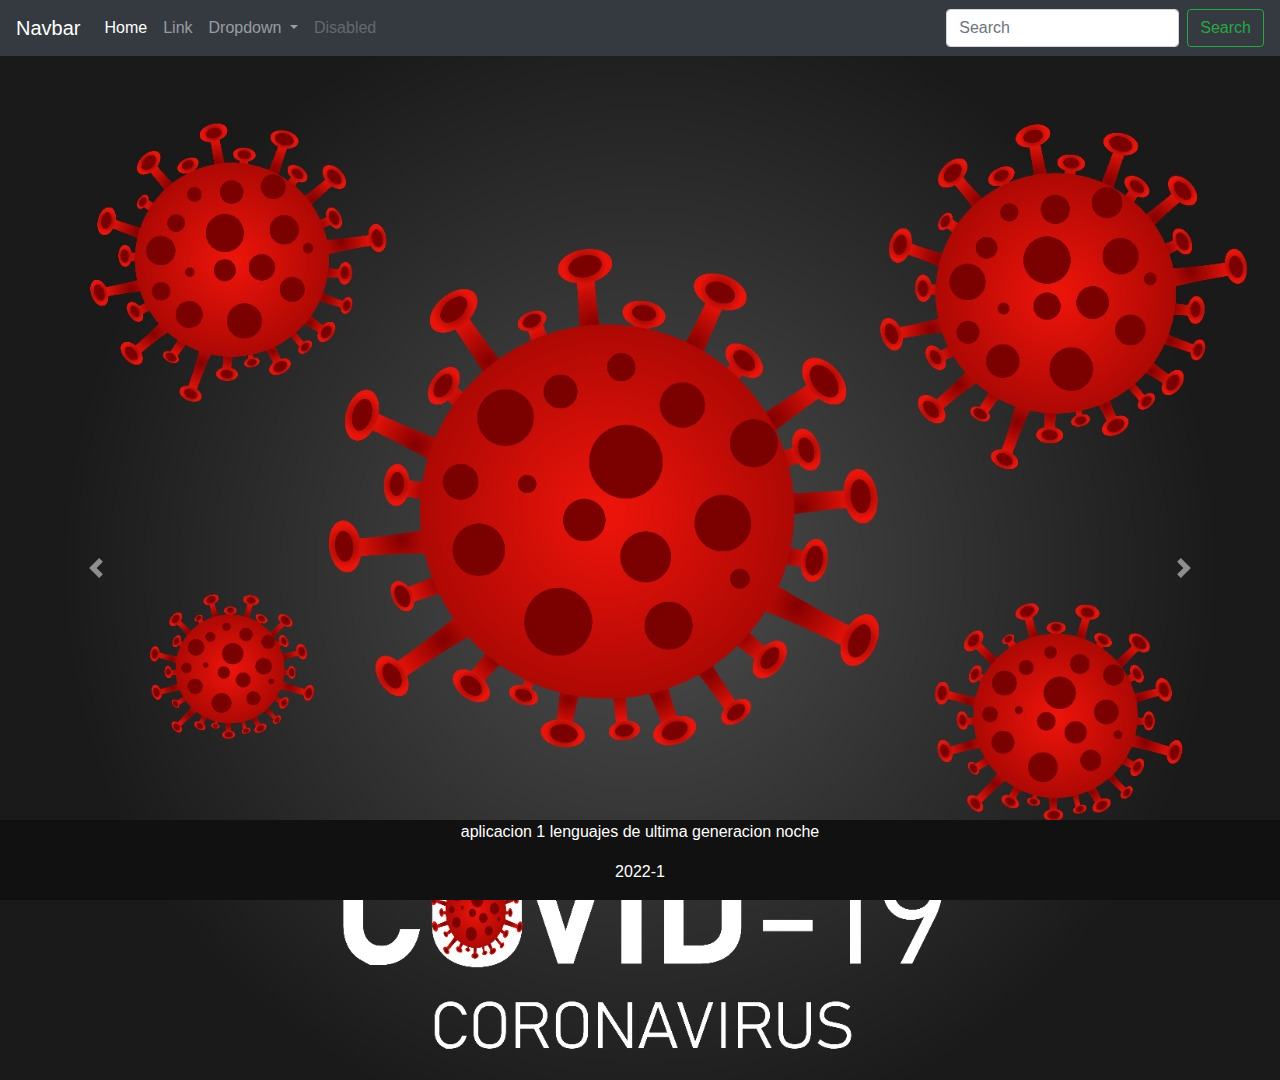
<file: index.html>
<!DOCTYPE html>
<html lang="en">
    <head>
        <meta charset="UTF-8">
        <meta http-equiv="X-UA-Compatible" content="IE=edge">
        <meta name="viewport" content="width=device-width, initial-scale=1.0">
        <link rel="stylesheet" href="https://cdn.jsdelivr.net/npm/bootstrap@4.0.0/dist/css/bootstrap.min.css" integrity="sha384-Gn5384xqQ1aoWXA+058RXPxPg6fy4IWvTNh0E263XmFcJlSAwiGgFAW/dAiS6JXm" crossorigin="anonymous">
        <script src="https://cdn.jsdelivr.net/npm/bootstrap@4.0.0/dist/js/bootstrap.min.js" integrity="sha384-JZR6Spejh4U02d8jOt6vLEHfe/JQGiRRSQQxSfFWpi1MquVdAyjUar5+76PVCmYl" crossorigin="anonymous"></script>
        <link rel="stylesheet" href="css/css.css">
        <title>Aplicacion-1</title>
    
    </head>
    <body>
        <nav class="navbar navbar-expand-lg navbar-dark bg-dark">
            <a class="navbar-brand" href="#">Navbar</a>
            <button class="navbar-toggler" type="button" data-toggle="collapse" data-target="#navbarSupportedContent" aria-controls="navbarSupportedContent" aria-expanded="false" aria-label="Toggle navigation">
              <span class="navbar-toggler-icon"></span>
            </button>
          
            <div class="collapse navbar-collapse" id="navbarSupportedContent">
              <ul class="navbar-nav mr-auto">
                <li class="nav-item active">
                  <a class="nav-link" href="#">Home <span class="sr-only">(current)</span></a>
                </li>
                <li class="nav-item">
                  <a class="nav-link" href="#">Link</a>
                </li>
                <li class="nav-item dropdown">
                  <a class="nav-link dropdown-toggle" href="#" id="navbarDropdown" role="button" data-toggle="dropdown" aria-haspopup="true" aria-expanded="false">
                    Dropdown
                  </a>
                  <div class="dropdown-menu" aria-labelledby="navbarDropdown">
                    <a class="dropdown-item" href="#">Action</a>
                    <a class="dropdown-item" href="#">Another action</a>
                    <div class="dropdown-divider"></div>
                    <a class="dropdown-item" href="#">Something else here</a>
                  </div>
                </li>
                <li class="nav-item">
                  <a class="nav-link disabled" href="#">Disabled</a>
                </li>
              </ul>
              <form class="form-inline my-2 my-lg-0">
                <input class="form-control mr-sm-2" type="search" placeholder="Search" aria-label="Search">
                <button class="btn btn-outline-success my-2 my-sm-0" type="submit">Search</button>
              </form>
            </div>
          </nav>
          <div id="carouselExampleControls" class="carousel slide" data-ride="carousel">
            <div class="carousel-inner">
              <div class="carousel-item active">
                <img class="d-block w-100" src="img/variante1/1.jpeg" alt="First slide">
              </div>
              <div class="carousel-item">
                <img class="d-block w-100" src="img/variante2/2.jpeg" alt="Second slide">
              </div>
              <div class="carousel-item">
                <img class="d-block w-100" src="img/variante3/3.jpeg" alt="Third slide">
              </div>
            </div>
            <a class="carousel-control-prev" href="#carouselExampleControls" role="button" data-slide="prev">
              <span class="carousel-control-prev-icon" aria-hidden="true"></span>
              <span class="sr-only">Previous</span>
            </a>
            <a class="carousel-control-next" href="#carouselExampleControls" role="button" data-slide="next">
              <span class="carousel-control-next-icon" aria-hidden="true"></span>
              <span class="sr-only">Next</span>
            </a>
          </div>
          <div class="footer">
            <p>aplicacion 1 lenguajes de ultima generacion noche</p>
            <p>2022-1</p>
          </div>
    </body>
</html>
</file>
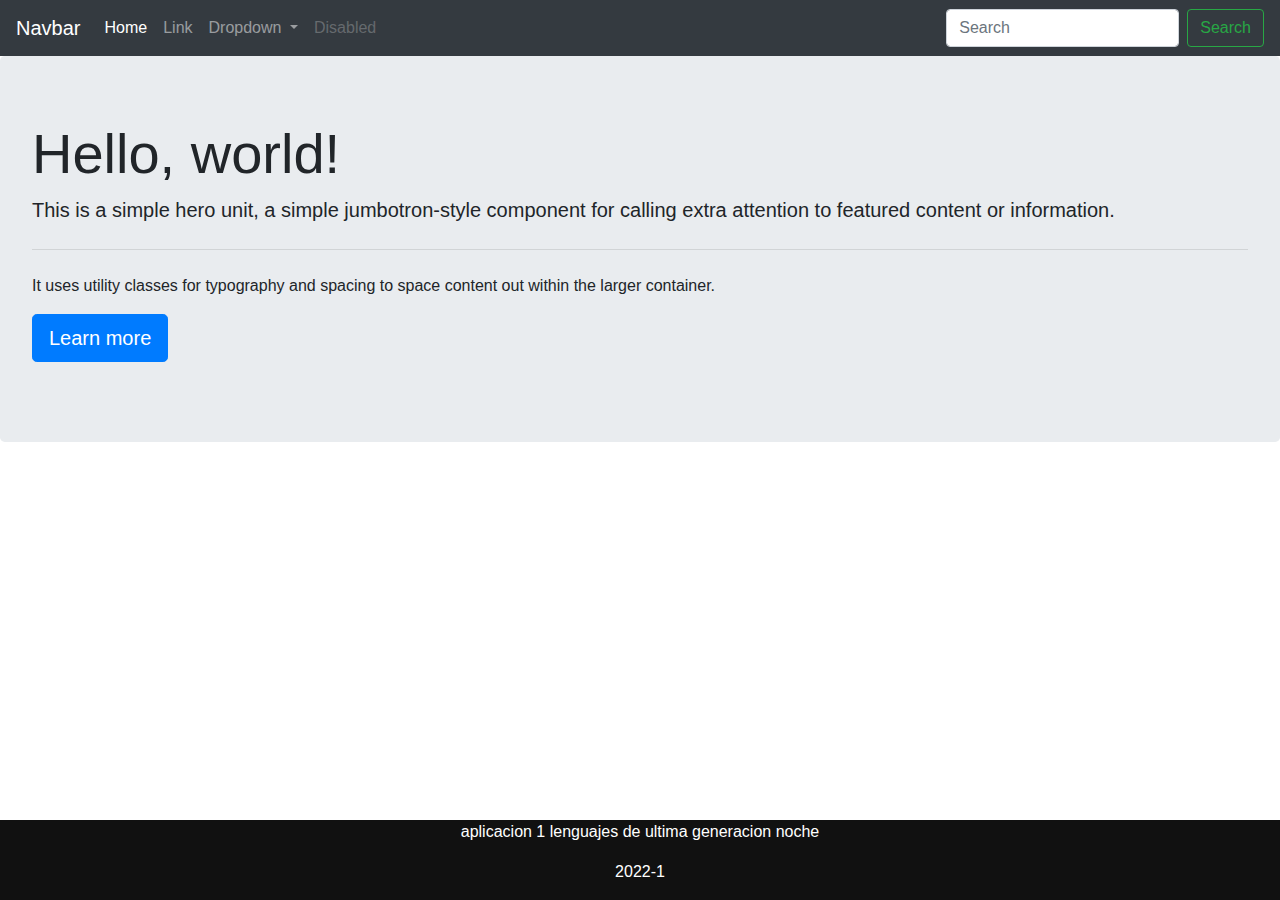
<file: index2.html>
<!DOCTYPE html>
<html lang="en">
    <head>
        <meta charset="UTF-8">
        <meta http-equiv="X-UA-Compatible" content="IE=edge">
        <meta name="viewport" content="width=device-width, initial-scale=1.0">
        <link rel="stylesheet" href="https://cdn.jsdelivr.net/npm/bootstrap@4.0.0/dist/css/bootstrap.min.css" integrity="sha384-Gn5384xqQ1aoWXA+058RXPxPg6fy4IWvTNh0E263XmFcJlSAwiGgFAW/dAiS6JXm" crossorigin="anonymous">
        <script src="https://cdn.jsdelivr.net/npm/bootstrap@4.0.0/dist/js/bootstrap.min.js" integrity="sha384-JZR6Spejh4U02d8jOt6vLEHfe/JQGiRRSQQxSfFWpi1MquVdAyjUar5+76PVCmYl" crossorigin="anonymous"></script>
        <link rel="stylesheet" href="css/css.css">
        <title>Aplicacion-1</title>
    
    </head>
    <body>
        <nav class="navbar navbar-expand-lg navbar-dark bg-dark">
            <a class="navbar-brand" href="#">Navbar</a>
            <button class="navbar-toggler" type="button" data-toggle="collapse" data-target="#navbarSupportedContent" aria-controls="navbarSupportedContent" aria-expanded="false" aria-label="Toggle navigation">
              <span class="navbar-toggler-icon"></span>
            </button>
          
            <div class="collapse navbar-collapse" id="navbarSupportedContent">
              <ul class="navbar-nav mr-auto">
                <li class="nav-item active">
                  <a class="nav-link" href="#">Home <span class="sr-only">(current)</span></a>
                </li>
                <li class="nav-item">
                  <a class="nav-link" href="#">Link</a>
                </li>
                <li class="nav-item dropdown">
                  <a class="nav-link dropdown-toggle" href="#" id="navbarDropdown" role="button" data-toggle="dropdown" aria-haspopup="true" aria-expanded="false">
                    Dropdown
                  </a>
                  <div class="dropdown-menu" aria-labelledby="navbarDropdown">
                    <a class="dropdown-item" href="#">Action</a>
                    <a class="dropdown-item" href="#">Another action</a>
                    <div class="dropdown-divider"></div>
                    <a class="dropdown-item" href="#">Something else here</a>
                  </div>
                </li>
                <li class="nav-item">
                  <a class="nav-link disabled" href="#">Disabled</a>
                </li>
              </ul>
              <form class="form-inline my-2 my-lg-0">
                <input class="form-control mr-sm-2" type="search" placeholder="Search" aria-label="Search">
                <button class="btn btn-outline-success my-2 my-sm-0" type="submit">Search</button>
              </form>
            </div>
          </nav>
          <div class="jumbotron">
            <h1 class="display-4">Hello, world!</h1>
            <p class="lead">This is a simple hero unit, a simple jumbotron-style component for calling extra attention to featured content or information.</p>
            <hr class="my-4">
            <p>It uses utility classes for typography and spacing to space content out within the larger container.</p>
            <p class="lead">
              <a class="btn btn-primary btn-lg" href="index.html" role="button">Learn more</a>
            </p>
          </div>
          <div class="footer">
            <p>aplicacion 1 lenguajes de ultima generacion noche</p>
            <p>2022-1</p>
          </div>
    </body>
</html>
</file>
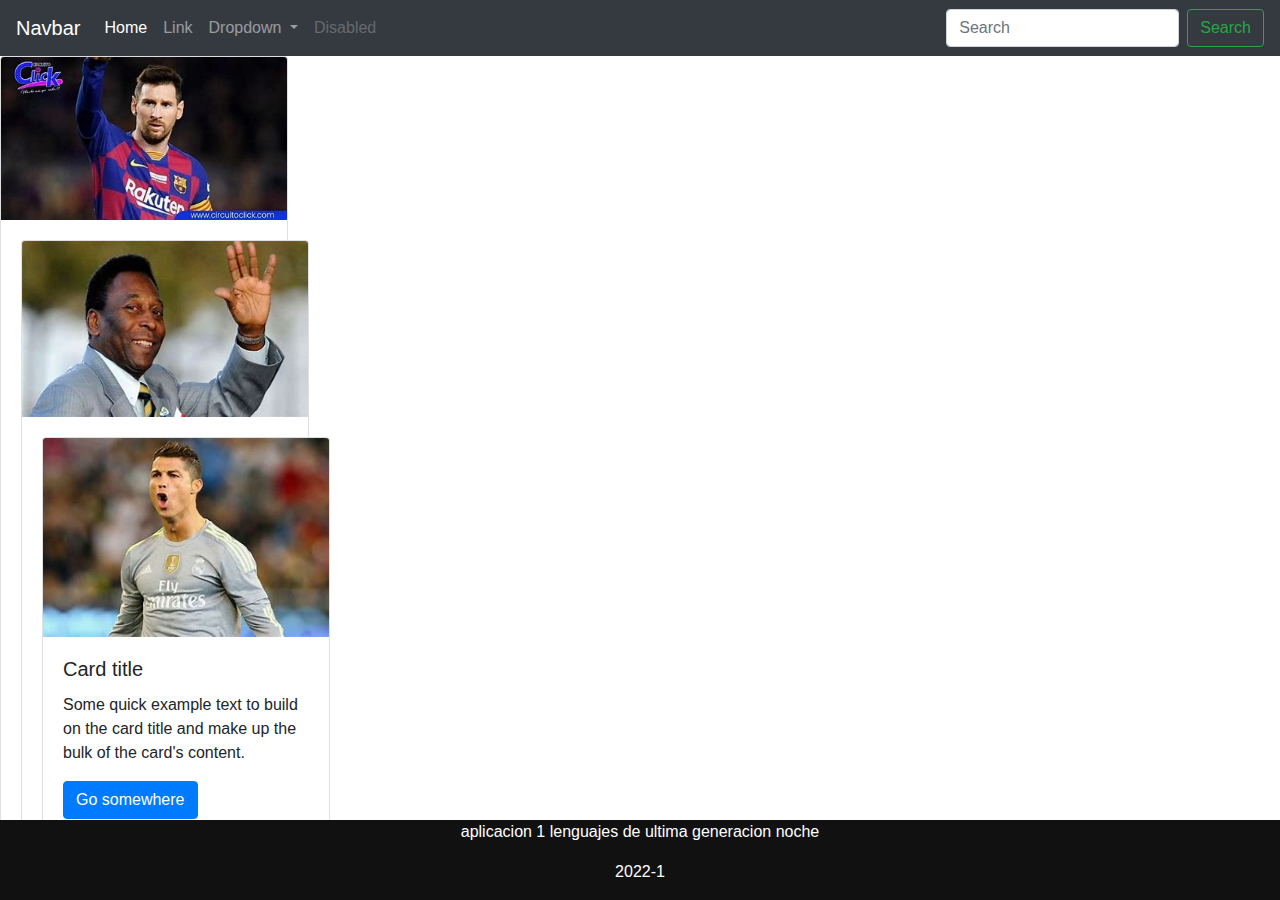
<file: index3.html>
<!DOCTYPE html>
<html lang="en">
    <head>
        <meta charset="UTF-8">
        <meta http-equiv="X-UA-Compatible" content="IE=edge">
        <meta name="viewport" content="width=device-width, initial-scale=1.0">
        <link rel="stylesheet" href="https://cdn.jsdelivr.net/npm/bootstrap@4.0.0/dist/css/bootstrap.min.css" integrity="sha384-Gn5384xqQ1aoWXA+058RXPxPg6fy4IWvTNh0E263XmFcJlSAwiGgFAW/dAiS6JXm" crossorigin="anonymous">
        <script src="https://cdn.jsdelivr.net/npm/bootstrap@4.0.0/dist/js/bootstrap.min.js" integrity="sha384-JZR6Spejh4U02d8jOt6vLEHfe/JQGiRRSQQxSfFWpi1MquVdAyjUar5+76PVCmYl" crossorigin="anonymous"></script>
        <link rel="stylesheet" href="css/css.css">
        <title>Aplicacion-1</title>
    
    </head>
    <body>
        <nav class="navbar navbar-expand-lg navbar-dark bg-dark">
            <a class="navbar-brand" href="#">Navbar</a>
            <button class="navbar-toggler" type="button" data-toggle="collapse" data-target="#navbarSupportedContent" aria-controls="navbarSupportedContent" aria-expanded="false" aria-label="Toggle navigation">
              <span class="navbar-toggler-icon"></span>
            </button>
          
            <div class="collapse navbar-collapse" id="navbarSupportedContent">
              <ul class="navbar-nav mr-auto">
                <li class="nav-item active">
                  <a class="nav-link" href="#">Home <span class="sr-only">(current)</span></a>
                </li>
                <li class="nav-item">
                  <a class="nav-link" href="#">Link</a>
                </li>
                <li class="nav-item dropdown">
                  <a class="nav-link dropdown-toggle" href="#" id="navbarDropdown" role="button" data-toggle="dropdown" aria-haspopup="true" aria-expanded="false">
                    Dropdown
                  </a>
                  <div class="dropdown-menu" aria-labelledby="navbarDropdown">
                    <a class="dropdown-item" href="#">Action</a>
                    <a class="dropdown-item" href="#">Another action</a>
                    <div class="dropdown-divider"></div>
                    <a class="dropdown-item" href="#">Something else here</a>
                  </div>
                </li>
                <li class="nav-item">
                  <a class="nav-link disabled" href="#">Disabled</a>
                </li>
              </ul>
              <form class="form-inline my-2 my-lg-0">
                <input class="form-control mr-sm-2" type="search" placeholder="Search" aria-label="Search">
                <button class="btn btn-outline-success my-2 my-sm-0" type="submit">Search</button>
              </form>
            </div>
          </nav>
          <div class="card" style="width: 18rem;">
            <img class="card-img-top" src="img - copia/variante1/1.jpg" alt="Card image cap">
            <div class="card-body">
              <div class="card" style="width: 18rem;">
                <img class="card-img-top" src="img - copia/variante2/2.jpg" alt="Card image cap">
                <div class="card-body">
                  <div class="card" style="width: 18rem;">
                    <img class="card-img-top" src="img - copia/variante3/3.jpg" alt="Card image cap">
                    <div class="card-body">
              <h5 class="card-title">Card title</h5>
              <p class="card-text">Some quick example text to build on the card title and make up the bulk of the card's content.</p>
              <a href="#" class="btn btn-primary">Go somewhere</a>
            </div>
          </div>
          <div class="footer">
            <p>aplicacion 1 lenguajes de ultima generacion noche</p>
            <p>2022-1</p>
          </div>
    </body>
</html>
</file>
<file: css/css.css>
.footer {
  position: fixed;
  left: 0;
  bottom: 0;
  width: 100%;
  background-color: rgb(17, 17, 17);
  color: white;
  text-align: center;
}
</file>
